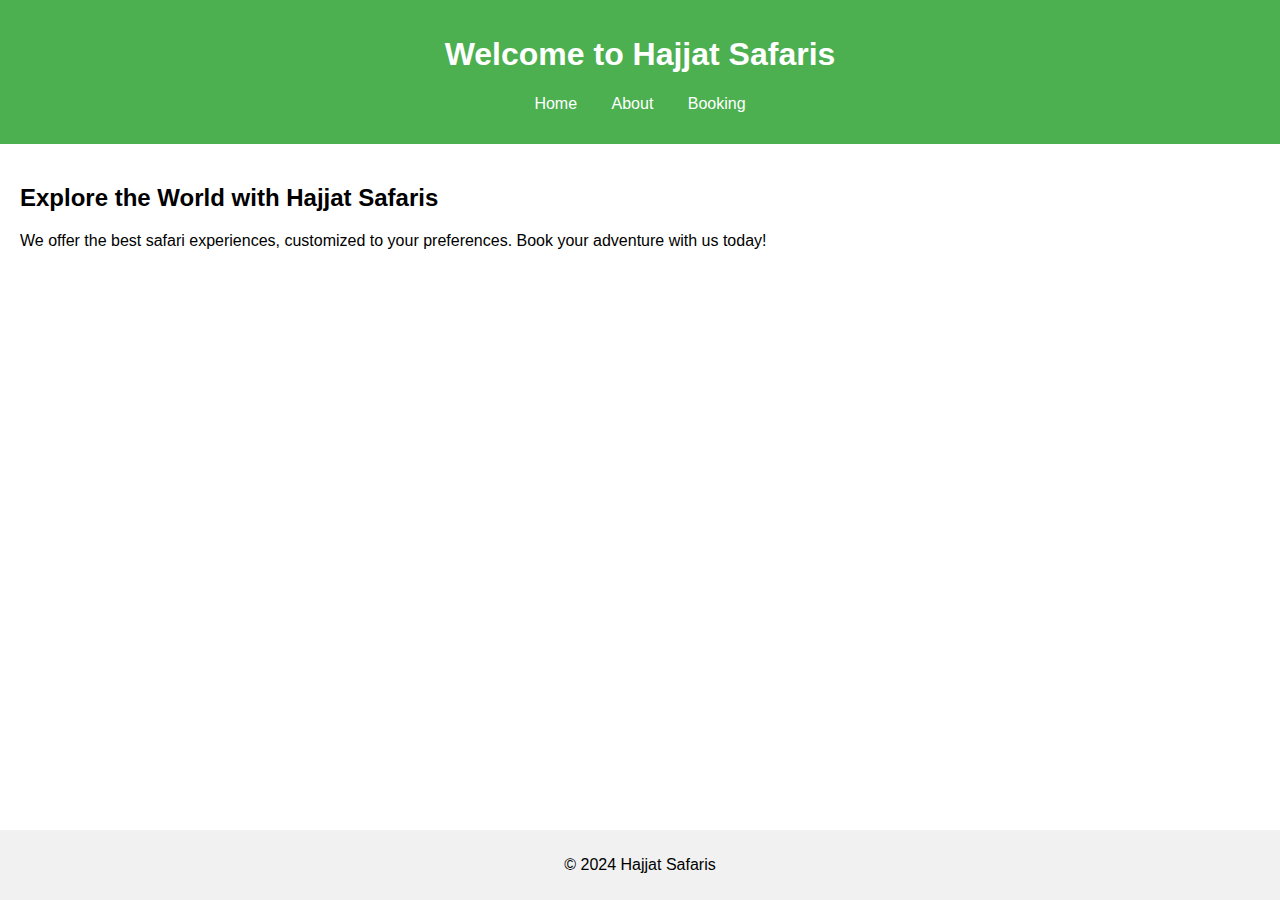
<file: index.html>
<!DOCTYPE html>
<html lang="en">
<head>
    <meta charset="UTF-8">
    <meta name="viewport" content="width=device-width, initial-scale=1.0">
    <title>Hajjat Safaris - Home</title>
    <link rel="stylesheet" href="style.css">
</head>
<body>
    <header>
        <h1>Welcome to Hajjat Safaris</h1>
        <nav>
            <ul>
                <li><a href="index.html">Home</a></li>
                <li><a href="about.html">About</a></li>
                <li><a href="contact.html">Booking</a></li>
            </ul>
        </nav>
    </header>
    <main>
        <h2>Explore the World with Hajjat Safaris</h2>
        <p>We offer the best safari experiences, customized to your preferences. Book your adventure with us today!</p>
    </main>
    <footer>
        <p>&copy; 2024 Hajjat Safaris</p>
    </footer>
</body>
</html>
</file>
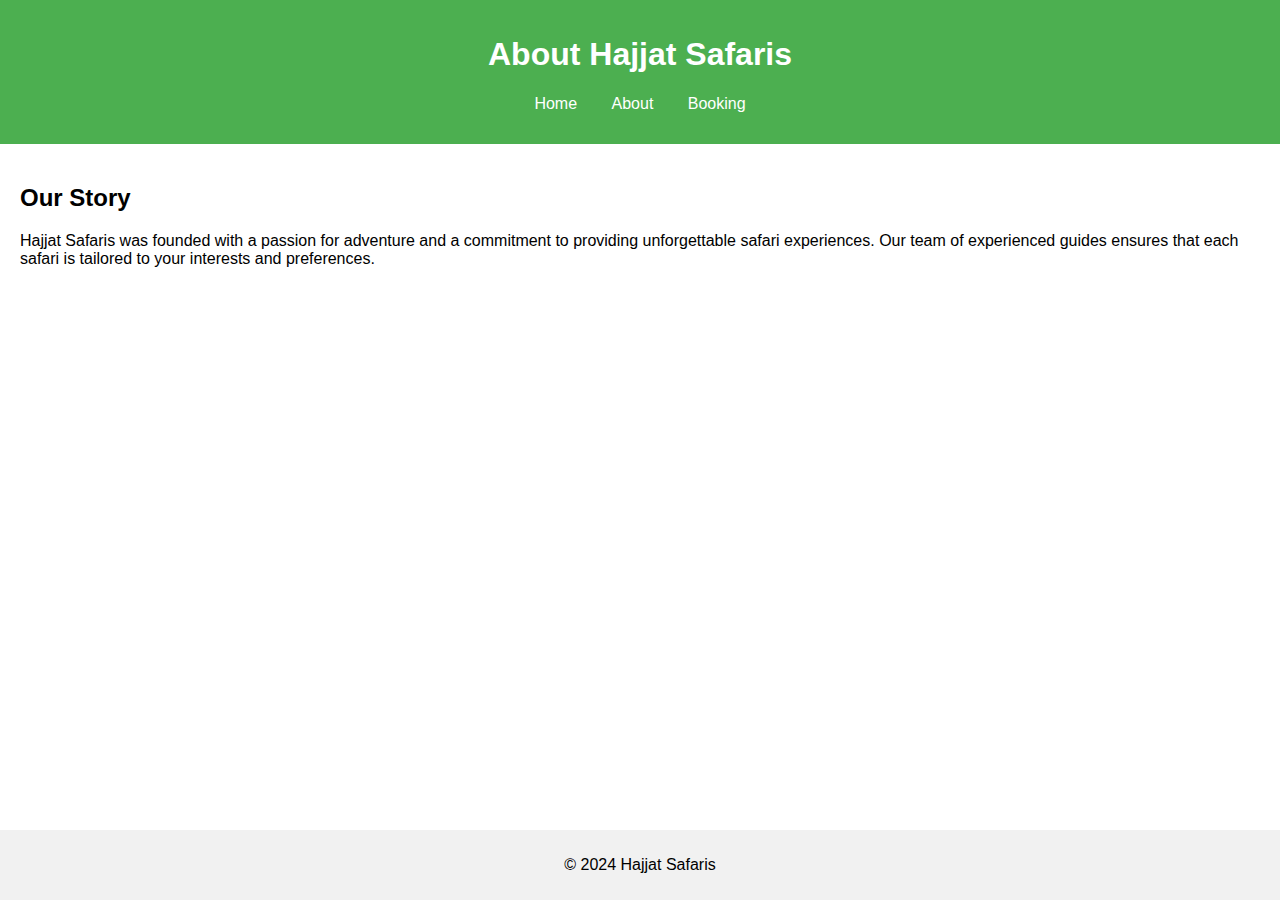
<file: about.html>
<!DOCTYPE html>
<html lang="en">
<head>
    <meta charset="UTF-8">
    <meta name="viewport" content="width=device-width, initial-scale=1.0">
    <title>Hajjat Safaris - About</title>
    <link rel="stylesheet" href="style.css">
</head>
<body>
    <header>
        <h1>About Hajjat Safaris</h1>
        <nav>
            <ul>
                <li><a href="index.html">Home</a></li>
                <li><a href="about.html">About</a></li>
                <li><a href="contact.html">Booking</a></li>
            </ul>
        </nav>
    </header>
    <main>
        <h2>Our Story</h2>
        <p>Hajjat Safaris was founded with a passion for adventure and a commitment to providing unforgettable safari experiences. Our team of experienced guides ensures that each safari is tailored to your interests and preferences.</p>
    </main>
    <footer>
        <p>&copy; 2024 Hajjat Safaris</p>
    </footer>
</body>
</html>
</file>
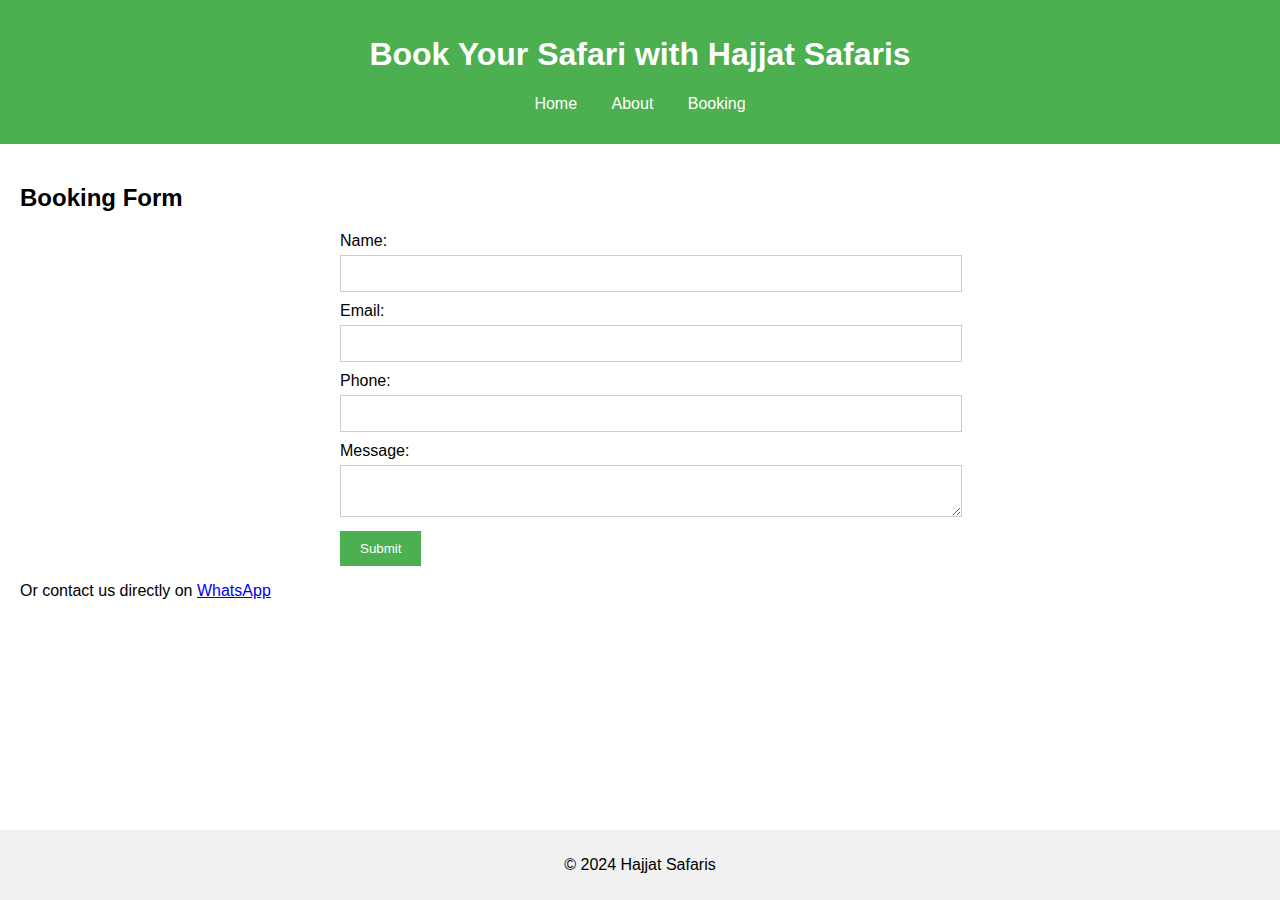
<file: contact.html>
<!DOCTYPE html>
<html lang="en">
<head>
    <meta charset="UTF-8">
    <meta name="viewport" content="width=device-width, initial-scale=1.0">
    <title>Hajjat Safaris - Booking</title>
    <link rel="stylesheet" href="style.css">
</head>
<body>
    <header>
        <h1>Book Your Safari with Hajjat Safaris</h1>
        <nav>
            <ul>
                <li><a href="index.html">Home</a></li>
                <li><a href="about.html">About</a></li>
                <li><a href="contact.html">Booking</a></li>
            </ul>
        </nav>
    </header>
    <main>
        <h2>Booking Form</h2>
        <form id="bookingForm">
            <label for="name">Name:</label>
            <input type="text" id="name" name="name" required>
            <label for="email">Email:</label>
            <input type="email" id="email" name="email" required>
            <label for="phone">Phone:</label>
            <input type="tel" id="phone" name="phone" required>
            <label for="message">Message:</label>
            <textarea id="message" name="message" required></textarea>
            <button type="submit">Submit</button>
        </form>
        <p>Or contact us directly on <a href="https://wa.me/1234567890" target="_blank">WhatsApp</a></p>
    </main>
    <footer>
        <p>&copy; 2024 Hajjat Safaris</p>
    </footer>
    <script src="script.js"></script>
</body>
</html>
</file>
<file: style.css>
body {
    font-family: Arial, sans-serif;
    margin: 0;
    padding: 0;
}

header {
    background-color: #4CAF50;
    color: white;
    padding: 15px 0;
    text-align: center;
}

nav ul {
    list-style-type: none;
    padding: 0;
}

nav ul li {
    display: inline;
    margin: 0 15px;
}

nav ul li a {
    color: white;
    text-decoration: none;
}

main {
    padding: 20px;
}

footer {
    background-color: #f1f1f1;
    text-align: center;
    padding: 10px 0;
    position: fixed;
    width: 100%;
    bottom: 0;
}

form {
    max-width: 600px;
    margin: 0 auto;
}

form label {
    display: block;
    margin-bottom: 5px;
}

form input, form textarea {
    width: 100%;
    padding: 10px;
    margin-bottom: 10px;
    border: 1px solid #ccc;
}

form button {
    background-color: #4CAF50;
    color: white;
    padding: 10px 20px;
    border: none;
    cursor: pointer;
}

form button:hover {
    background-color: #45a049;
}
</file>
